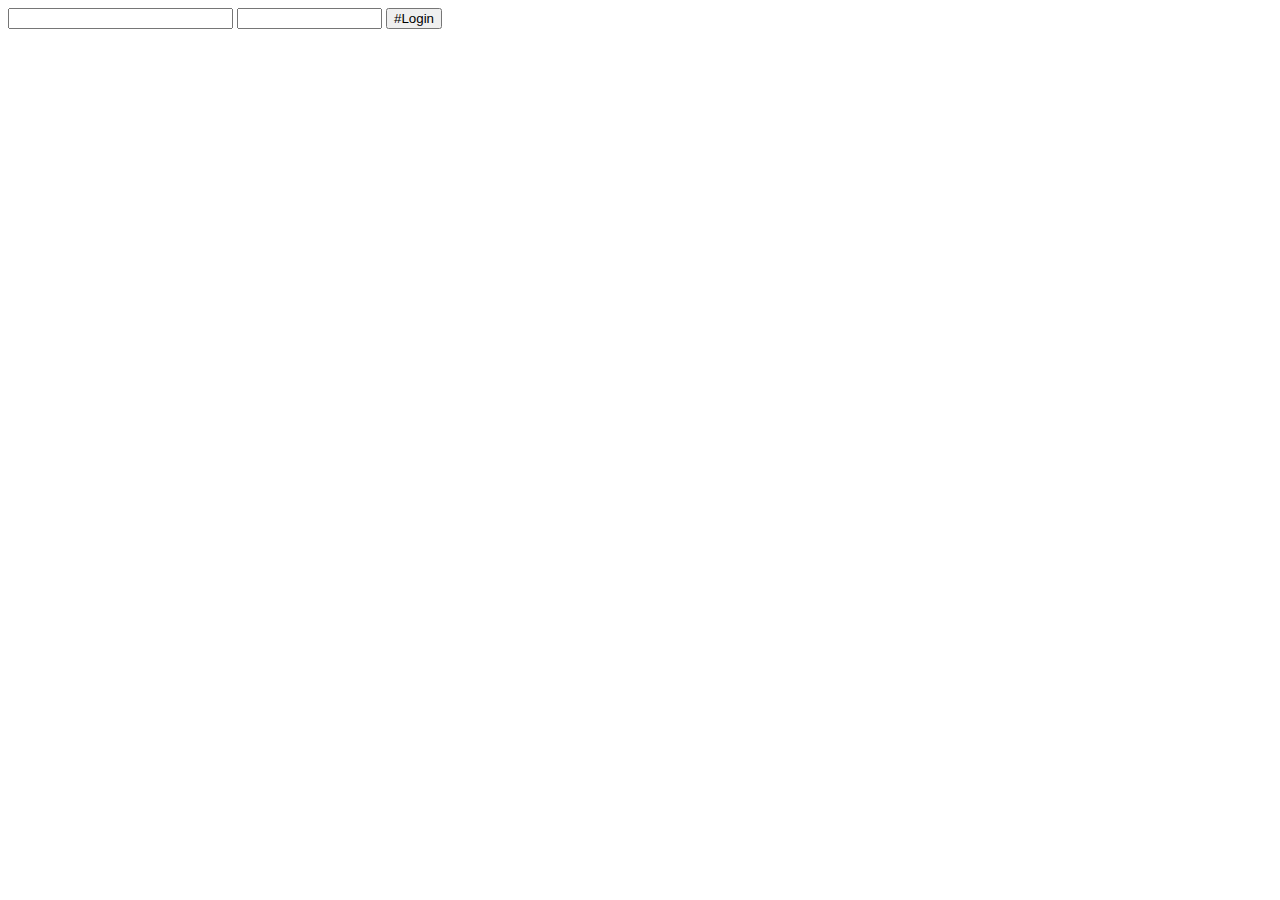
<file: mavenprojects/finance/finance-webapp/src/main/webapp/login.html>
<!DOCTYPE html PUBLIC "-//W3C//DTD HTML 4.01 Transitional//EN" "http://www.w3.org/TR/html4/loose.dtd">
<html>
<head>
<meta http-equiv="Content-Type" content="text/html; charset=UTF-8">
<title>Insert title here</title>
</head>
<body>
	<form method="post" action="j_security_check">
		<input type="text" name="j_username" size="25" /> 
		<input type="password" size="15" name="j_password" /> 
		<input type="submit" value="#Login" />
	</form>
</body>
</html>
</file>
